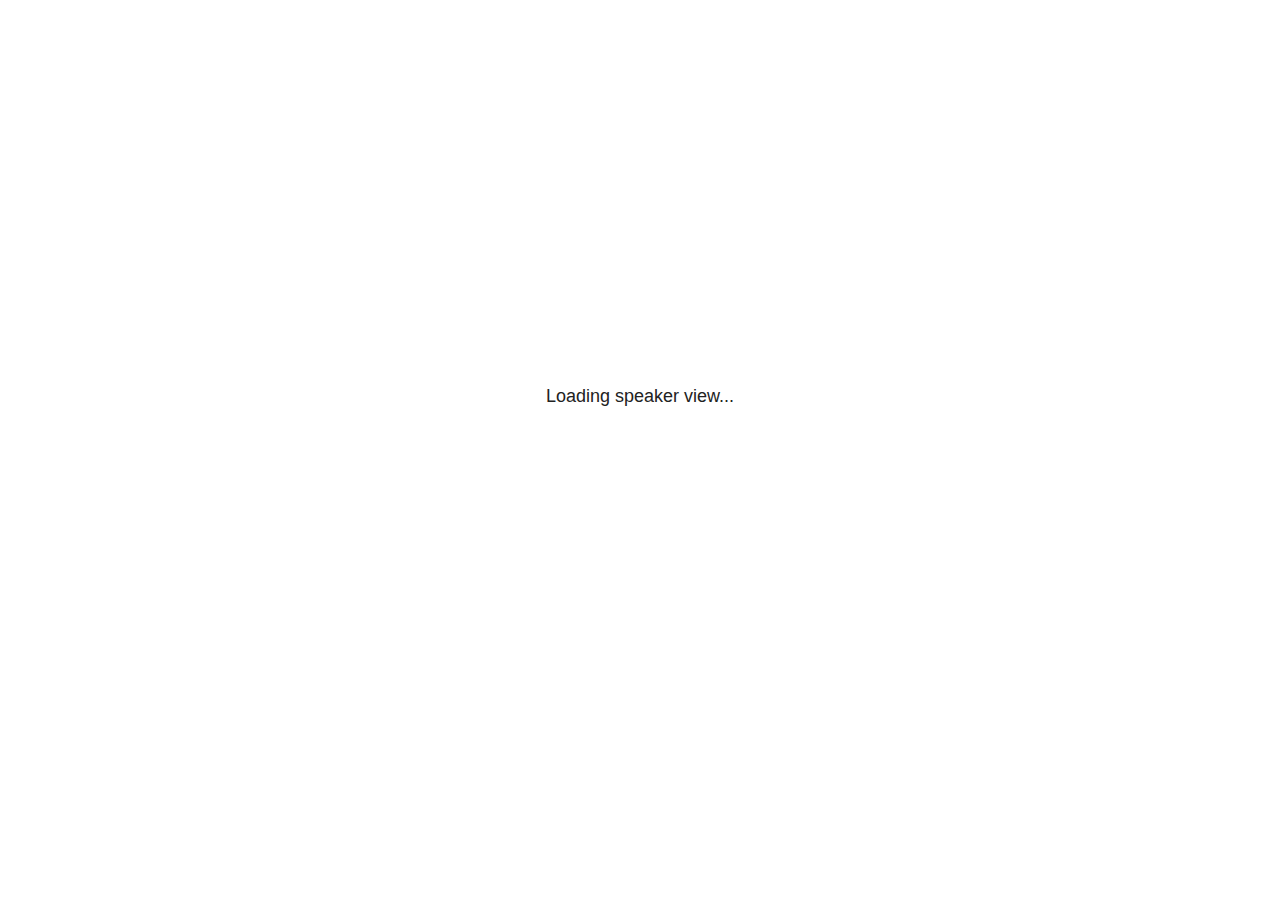
<file: doc/_static/revealjs/plugin/notes/notes.html>
<!doctype html>
<html lang="en">
	<head>
		<meta charset="utf-8">

		<title>reveal.js - Slide Notes</title>

		<style>
			body {
				font-family: Helvetica;
				font-size: 18px;
			}

			#current-slide,
			#upcoming-slide,
			#speaker-controls {
				padding: 6px;
				box-sizing: border-box;
				-moz-box-sizing: border-box;
			}

			#current-slide iframe,
			#upcoming-slide iframe {
				width: 100%;
				height: 100%;
				border: 1px solid #ddd;
			}

			#current-slide .label,
			#upcoming-slide .label {
				position: absolute;
				top: 10px;
				left: 10px;
				z-index: 2;
			}

			#connection-status {
				position: absolute;
				top: 0;
				left: 0;
				width: 100%;
				height: 100%;
				z-index: 20;
				padding: 30% 20% 20% 20%;
				font-size: 18px;
				color: #222;
				background: #fff;
				text-align: center;
				box-sizing: border-box;
				line-height: 1.4;
			}

			.overlay-element {
				height: 34px;
				line-height: 34px;
				padding: 0 10px;
				text-shadow: none;
				background: rgba( 220, 220, 220, 0.8 );
				color: #222;
				font-size: 14px;
			}

			.overlay-element.interactive:hover {
				background: rgba( 220, 220, 220, 1 );
			}

			#current-slide {
				position: absolute;
				width: 60%;
				height: 100%;
				top: 0;
				left: 0;
				padding-right: 0;
			}

			#upcoming-slide {
				position: absolute;
				width: 40%;
				height: 40%;
				right: 0;
				top: 0;
			}

			/* Speaker controls */
			#speaker-controls {
				position: absolute;
				top: 40%;
				right: 0;
				width: 40%;
				height: 60%;
				overflow: auto;
				font-size: 18px;
			}

				.speaker-controls-time.hidden,
				.speaker-controls-notes.hidden {
					display: none;
				}

				.speaker-controls-time .label,
				.speaker-controls-pace .label,
				.speaker-controls-notes .label {
					text-transform: uppercase;
					font-weight: normal;
					font-size: 0.66em;
					color: #666;
					margin: 0;
				}

				.speaker-controls-time, .speaker-controls-pace {
					border-bottom: 1px solid rgba( 200, 200, 200, 0.5 );
					margin-bottom: 10px;
					padding: 10px 16px;
					padding-bottom: 20px;
					cursor: pointer;
				}

				.speaker-controls-time .reset-button {
					opacity: 0;
					float: right;
					color: #666;
					text-decoration: none;
				}
				.speaker-controls-time:hover .reset-button {
					opacity: 1;
				}

				.speaker-controls-time .timer,
				.speaker-controls-time .clock {
					width: 50%;
				}

				.speaker-controls-time .timer,
				.speaker-controls-time .clock,
				.speaker-controls-time .pacing .hours-value,
				.speaker-controls-time .pacing .minutes-value,
				.speaker-controls-time .pacing .seconds-value {
					font-size: 1.9em;
				}

				.speaker-controls-time .timer {
					float: left;
				}

				.speaker-controls-time .clock {
					float: right;
					text-align: right;
				}

				.speaker-controls-time span.mute {
					opacity: 0.3;
				}

				.speaker-controls-time .pacing-title {
					margin-top: 5px;
				}

				.speaker-controls-time .pacing.ahead {
					color: blue;
				}

				.speaker-controls-time .pacing.on-track {
					color: green;
				}

				.speaker-controls-time .pacing.behind {
					color: red;
				}

				.speaker-controls-notes {
					padding: 10px 16px;
				}

				.speaker-controls-notes .value {
					margin-top: 5px;
					line-height: 1.4;
					font-size: 1.2em;
				}

			/* Layout selector */
			#speaker-layout {
				position: absolute;
				top: 10px;
				right: 10px;
				color: #222;
				z-index: 10;
			}
				#speaker-layout select {
					position: absolute;
					width: 100%;
					height: 100%;
					top: 0;
					left: 0;
					border: 0;
					box-shadow: 0;
					cursor: pointer;
					opacity: 0;

					font-size: 1em;
					background-color: transparent;

					-moz-appearance: none;
					-webkit-appearance: none;
					-webkit-tap-highlight-color: rgba(0, 0, 0, 0);
				}

				#speaker-layout select:focus {
					outline: none;
					box-shadow: none;
				}

			.clear {
				clear: both;
			}

			/* Speaker layout: Wide */
			body[data-speaker-layout="wide"] #current-slide,
			body[data-speaker-layout="wide"] #upcoming-slide {
				width: 50%;
				height: 45%;
				padding: 6px;
			}

			body[data-speaker-layout="wide"] #current-slide {
				top: 0;
				left: 0;
			}

			body[data-speaker-layout="wide"] #upcoming-slide {
				top: 0;
				left: 50%;
			}

			body[data-speaker-layout="wide"] #speaker-controls {
				top: 45%;
				left: 0;
				width: 100%;
				height: 50%;
				font-size: 1.25em;
			}

			/* Speaker layout: Tall */
			body[data-speaker-layout="tall"] #current-slide,
			body[data-speaker-layout="tall"] #upcoming-slide {
				width: 45%;
				height: 50%;
				padding: 6px;
			}

			body[data-speaker-layout="tall"] #current-slide {
				top: 0;
				left: 0;
			}

			body[data-speaker-layout="tall"] #upcoming-slide {
				top: 50%;
				left: 0;
			}

			body[data-speaker-layout="tall"] #speaker-controls {
				padding-top: 40px;
				top: 0;
				left: 45%;
				width: 55%;
				height: 100%;
				font-size: 1.25em;
			}

			/* Speaker layout: Notes only */
			body[data-speaker-layout="notes-only"] #current-slide,
			body[data-speaker-layout="notes-only"] #upcoming-slide {
				display: none;
			}

			body[data-speaker-layout="notes-only"] #speaker-controls {
				padding-top: 40px;
				top: 0;
				left: 0;
				width: 100%;
				height: 100%;
				font-size: 1.25em;
			}

			@media screen and (max-width: 1080px) {
				body[data-speaker-layout="default"] #speaker-controls {
					font-size: 16px;
				}
			}

			@media screen and (max-width: 900px) {
				body[data-speaker-layout="default"] #speaker-controls {
					font-size: 14px;
				}
			}

			@media screen and (max-width: 800px) {
				body[data-speaker-layout="default"] #speaker-controls {
					font-size: 12px;
				}
			}

		</style>
	</head>

	<body>

		<div id="connection-status">Loading speaker view...</div>

		<div id="current-slide"></div>
		<div id="upcoming-slide"><span class="overlay-element label">Upcoming</span></div>
		<div id="speaker-controls">
			<div class="speaker-controls-time">
				<h4 class="label">Time <span class="reset-button">Click to Reset</span></h4>
				<div class="clock">
					<span class="clock-value">0:00 AM</span>
				</div>
				<div class="timer">
					<span class="hours-value">00</span><span class="minutes-value">:00</span><span class="seconds-value">:00</span>
				</div>
				<div class="clear"></div>

				<h4 class="label pacing-title" style="display: none">Pacing – Time to finish current slide</h4>
				<div class="pacing" style="display: none">
					<span class="hours-value">00</span><span class="minutes-value">:00</span><span class="seconds-value">:00</span>
				</div>
			</div>

			<div class="speaker-controls-notes hidden">
				<h4 class="label">Notes</h4>
				<div class="value"></div>
			</div>
		</div>
		<div id="speaker-layout" class="overlay-element interactive">
			<span class="speaker-layout-label"></span>
			<select class="speaker-layout-dropdown"></select>
		</div>

		<script src="../../plugin/markdown/marked.js"></script>
		<script>

			(function() {

				var notes,
					notesValue,
					currentState,
					currentSlide,
					upcomingSlide,
					layoutLabel,
					layoutDropdown,
					pendingCalls = {},
					lastRevealApiCallId = 0,
					connected = false;

				var SPEAKER_LAYOUTS = {
					'default': 'Default',
					'wide': 'Wide',
					'tall': 'Tall',
					'notes-only': 'Notes only'
				};

				setupLayout();

				var connectionStatus = document.querySelector( '#connection-status' );
				var connectionTimeout = setTimeout( function() {
					connectionStatus.innerHTML = 'Error connecting to main window.<br>Please try closing and reopening the speaker view.';
				}, 5000 );

				window.addEventListener( 'message', function( event ) {

					clearTimeout( connectionTimeout );
					connectionStatus.style.display = 'none';

					var data = JSON.parse( event.data );

					// The overview mode is only useful to the reveal.js instance
					// where navigation occurs so we don't sync it
					if( data.state ) delete data.state.overview;

					// Messages sent by the notes plugin inside of the main window
					if( data && data.namespace === 'reveal-notes' ) {
						if( data.type === 'connect' ) {
							handleConnectMessage( data );
						}
						else if( data.type === 'state' ) {
							handleStateMessage( data );
						}
						else if( data.type === 'return' ) {
							pendingCalls[data.callId](data.result);
							delete pendingCalls[data.callId];
						}
					}
					// Messages sent by the reveal.js inside of the current slide preview
					else if( data && data.namespace === 'reveal' ) {
						if( /ready/.test( data.eventName ) ) {
							// Send a message back to notify that the handshake is complete
							window.opener.postMessage( JSON.stringify({ namespace: 'reveal-notes', type: 'connected'} ), '*' );
						}
						else if( /slidechanged|fragmentshown|fragmenthidden|paused|resumed/.test( data.eventName ) && currentState !== JSON.stringify( data.state ) ) {

							window.opener.postMessage( JSON.stringify({ method: 'setState', args: [ data.state ]} ), '*' );

						}
					}

				} );

				/**
				 * Asynchronously calls the Reveal.js API of the main frame.
				 */
				function callRevealApi( methodName, methodArguments, callback ) {

					var callId = ++lastRevealApiCallId;
					pendingCalls[callId] = callback;
					window.opener.postMessage( JSON.stringify( {
						namespace: 'reveal-notes',
						type: 'call',
						callId: callId,
						methodName: methodName,
						arguments: methodArguments
					} ), '*' );

				}

				/**
				 * Called when the main window is trying to establish a
				 * connection.
				 */
				function handleConnectMessage( data ) {

					if( connected === false ) {
						connected = true;

						setupIframes( data );
						setupKeyboard();
						setupNotes();
						setupTimer();
					}

				}

				/**
				 * Called when the main window sends an updated state.
				 */
				function handleStateMessage( data ) {

					// Store the most recently set state to avoid circular loops
					// applying the same state
					currentState = JSON.stringify( data.state );

					// No need for updating the notes in case of fragment changes
					if ( data.notes ) {
						notes.classList.remove( 'hidden' );
						notesValue.style.whiteSpace = data.whitespace;
						if( data.markdown ) {
							notesValue.innerHTML = marked( data.notes );
						}
						else {
							notesValue.innerHTML = data.notes;
						}
					}
					else {
						notes.classList.add( 'hidden' );
					}

					// Update the note slides
					currentSlide.contentWindow.postMessage( JSON.stringify({ method: 'setState', args: [ data.state ] }), '*' );
					upcomingSlide.contentWindow.postMessage( JSON.stringify({ method: 'setState', args: [ data.state ] }), '*' );
					upcomingSlide.contentWindow.postMessage( JSON.stringify({ method: 'next' }), '*' );

				}

				// Limit to max one state update per X ms
				handleStateMessage = debounce( handleStateMessage, 200 );

				/**
				 * Forward keyboard events to the current slide window.
				 * This enables keyboard events to work even if focus
				 * isn't set on the current slide iframe.
				 *
				 * Block F5 default handling, it reloads and disconnects
				 * the speaker notes window.
				 */
				function setupKeyboard() {

					document.addEventListener( 'keydown', function( event ) {
						if( event.keyCode === 116 || ( event.metaKey && event.keyCode === 82 ) ) {
							event.preventDefault();
							return false;
						}
						currentSlide.contentWindow.postMessage( JSON.stringify({ method: 'triggerKey', args: [ event.keyCode ] }), '*' );
					} );

				}

				/**
				 * Creates the preview iframes.
				 */
				function setupIframes( data ) {

					var params = [
						'receiver',
						'progress=false',
						'history=false',
						'transition=none',
						'autoSlide=0',
						'backgroundTransition=none'
					].join( '&' );

					var urlSeparator = /\?/.test(data.url) ? '&' : '?';
					var hash = '#/' + data.state.indexh + '/' + data.state.indexv;
					var currentURL = data.url + urlSeparator + params + '&postMessageEvents=true' + hash;
					var upcomingURL = data.url + urlSeparator + params + '&controls=false' + hash;

					currentSlide = document.createElement( 'iframe' );
					currentSlide.setAttribute( 'width', 1280 );
					currentSlide.setAttribute( 'height', 1024 );
					currentSlide.setAttribute( 'src', currentURL );
					document.querySelector( '#current-slide' ).appendChild( currentSlide );

					upcomingSlide = document.createElement( 'iframe' );
					upcomingSlide.setAttribute( 'width', 640 );
					upcomingSlide.setAttribute( 'height', 512 );
					upcomingSlide.setAttribute( 'src', upcomingURL );
					document.querySelector( '#upcoming-slide' ).appendChild( upcomingSlide );

				}

				/**
				 * Setup the notes UI.
				 */
				function setupNotes() {

					notes = document.querySelector( '.speaker-controls-notes' );
					notesValue = document.querySelector( '.speaker-controls-notes .value' );

				}

				function getTimings( callback ) {

					callRevealApi( 'getSlidesAttributes', [], function ( slideAttributes ) {
						callRevealApi( 'getConfig', [], function ( config ) {
							var totalTime = config.totalTime;
							var minTimePerSlide = config.minimumTimePerSlide || 0;
							var defaultTiming = config.defaultTiming;
							if ((defaultTiming == null) && (totalTime == null)) {
								callback(null);
								return;
							}
							// Setting totalTime overrides defaultTiming
							if (totalTime) {
								defaultTiming = 0;
							}
							var timings = [];
							for ( var i in slideAttributes ) {
								var slide = slideAttributes[ i ];
								var timing = defaultTiming;
								if( slide.hasOwnProperty( 'data-timing' )) {
									var t = slide[ 'data-timing' ];
									timing = parseInt(t);
									if( isNaN(timing) ) {
										console.warn("Could not parse timing '" + t + "' of slide " + i + "; using default of " + defaultTiming);
										timing = defaultTiming;
									}
								}
								timings.push(timing);
							}
							if ( totalTime ) {
								// After we've allocated time to individual slides, we summarize it and
								// subtract it from the total time
								var remainingTime = totalTime - timings.reduce( function(a, b) { return a + b; }, 0 );
								// The remaining time is divided by the number of slides that have 0 seconds
								// allocated at the moment, giving the average time-per-slide on the remaining slides
								var remainingSlides = (timings.filter( function(x) { return x == 0 }) ).length
								var timePerSlide = Math.round( remainingTime / remainingSlides, 0 )
								// And now we replace every zero-value timing with that average
								timings = timings.map( function(x) { return (x==0 ? timePerSlide : x) } );
							}
							var slidesUnderMinimum = timings.filter( function(x) { return (x < minTimePerSlide) } ).length
							if ( slidesUnderMinimum ) {
								message = "The pacing time for " + slidesUnderMinimum + " slide(s) is under the configured minimum of " + minTimePerSlide + " seconds. Check the data-timing attribute on individual slides, or consider increasing the totalTime or minimumTimePerSlide configuration options (or removing some slides).";
								alert(message);
							}
							callback( timings );
						} );
					} );

				}

				/**
				 * Return the number of seconds allocated for presenting
				 * all slides up to and including this one.
				 */
				function getTimeAllocated( timings, callback ) {

					callRevealApi( 'getSlidePastCount', [], function ( currentSlide ) {
						var allocated = 0;
						for (var i in timings.slice(0, currentSlide + 1)) {
							allocated += timings[i];
						}
						callback( allocated );
					} );

				}

				/**
				 * Create the timer and clock and start updating them
				 * at an interval.
				 */
				function setupTimer() {

					var start = new Date(),
					timeEl = document.querySelector( '.speaker-controls-time' ),
					clockEl = timeEl.querySelector( '.clock-value' ),
					hoursEl = timeEl.querySelector( '.hours-value' ),
					minutesEl = timeEl.querySelector( '.minutes-value' ),
					secondsEl = timeEl.querySelector( '.seconds-value' ),
					pacingTitleEl = timeEl.querySelector( '.pacing-title' ),
					pacingEl = timeEl.querySelector( '.pacing' ),
					pacingHoursEl = pacingEl.querySelector( '.hours-value' ),
					pacingMinutesEl = pacingEl.querySelector( '.minutes-value' ),
					pacingSecondsEl = pacingEl.querySelector( '.seconds-value' );

					var timings = null;
					getTimings( function ( _timings ) {

						timings = _timings;
						if (_timings !== null) {
							pacingTitleEl.style.removeProperty('display');
							pacingEl.style.removeProperty('display');
						}

						// Update once directly
						_updateTimer();

						// Then update every second
						setInterval( _updateTimer, 1000 );

					} );


					function _resetTimer() {

						if (timings == null) {
							start = new Date();
							_updateTimer();
						}
						else {
							// Reset timer to beginning of current slide
							getTimeAllocated( timings, function ( slideEndTimingSeconds ) {
								var slideEndTiming = slideEndTimingSeconds * 1000;
								callRevealApi( 'getSlidePastCount', [], function ( currentSlide ) {
									var currentSlideTiming = timings[currentSlide] * 1000;
									var previousSlidesTiming = slideEndTiming - currentSlideTiming;
									var now = new Date();
									start = new Date(now.getTime() - previousSlidesTiming);
									_updateTimer();
								} );
							} );
						}

					}

					timeEl.addEventListener( 'click', function() {
						_resetTimer();
						return false;
					} );

					function _displayTime( hrEl, minEl, secEl, time) {

						var sign = Math.sign(time) == -1 ? "-" : "";
						time = Math.abs(Math.round(time / 1000));
						var seconds = time % 60;
						var minutes = Math.floor( time / 60 ) % 60 ;
						var hours = Math.floor( time / ( 60 * 60 )) ;
						hrEl.innerHTML = sign + zeroPadInteger( hours );
						if (hours == 0) {
							hrEl.classList.add( 'mute' );
						}
						else {
							hrEl.classList.remove( 'mute' );
						}
						minEl.innerHTML = ':' + zeroPadInteger( minutes );
						if (hours == 0 && minutes == 0) {
							minEl.classList.add( 'mute' );
						}
						else {
							minEl.classList.remove( 'mute' );
						}
						secEl.innerHTML = ':' + zeroPadInteger( seconds );
					}

					function _updateTimer() {

						var diff, hours, minutes, seconds,
						now = new Date();

						diff = now.getTime() - start.getTime();

						clockEl.innerHTML = now.toLocaleTimeString( 'en-US', { hour12: true, hour: '2-digit', minute:'2-digit' } );
						_displayTime( hoursEl, minutesEl, secondsEl, diff );
						if (timings !== null) {
							_updatePacing(diff);
						}

					}

					function _updatePacing(diff) {

						getTimeAllocated( timings, function ( slideEndTimingSeconds ) {
							var slideEndTiming = slideEndTimingSeconds * 1000;

							callRevealApi( 'getSlidePastCount', [], function ( currentSlide ) {
								var currentSlideTiming = timings[currentSlide] * 1000;
								var timeLeftCurrentSlide = slideEndTiming - diff;
								if (timeLeftCurrentSlide < 0) {
									pacingEl.className = 'pacing behind';
								}
								else if (timeLeftCurrentSlide < currentSlideTiming) {
									pacingEl.className = 'pacing on-track';
								}
								else {
									pacingEl.className = 'pacing ahead';
								}
								_displayTime( pacingHoursEl, pacingMinutesEl, pacingSecondsEl, timeLeftCurrentSlide );
							} );
						} );
					}

				}

				/**
				 * Sets up the speaker view layout and layout selector.
				 */
				function setupLayout() {

					layoutDropdown = document.querySelector( '.speaker-layout-dropdown' );
					layoutLabel = document.querySelector( '.speaker-layout-label' );

					// Render the list of available layouts
					for( var id in SPEAKER_LAYOUTS ) {
						var option = document.createElement( 'option' );
						option.setAttribute( 'value', id );
						option.textContent = SPEAKER_LAYOUTS[ id ];
						layoutDropdown.appendChild( option );
					}

					// Monitor the dropdown for changes
					layoutDropdown.addEventListener( 'change', function( event ) {

						setLayout( layoutDropdown.value );

					}, false );

					// Restore any currently persisted layout
					setLayout( getLayout() );

				}

				/**
				 * Sets a new speaker view layout. The layout is persisted
				 * in local storage.
				 */
				function setLayout( value ) {

					var title = SPEAKER_LAYOUTS[ value ];

					layoutLabel.innerHTML = 'Layout' + ( title ? ( ': ' + title ) : '' );
					layoutDropdown.value = value;

					document.body.setAttribute( 'data-speaker-layout', value );

					// Persist locally
					if( supportsLocalStorage() ) {
						window.localStorage.setItem( 'reveal-speaker-layout', value );
					}

				}

				/**
				 * Returns the ID of the most recently set speaker layout
				 * or our default layout if none has been set.
				 */
				function getLayout() {

					if( supportsLocalStorage() ) {
						var layout = window.localStorage.getItem( 'reveal-speaker-layout' );
						if( layout ) {
							return layout;
						}
					}

					// Default to the first record in the layouts hash
					for( var id in SPEAKER_LAYOUTS ) {
						return id;
					}

				}

				function supportsLocalStorage() {

					try {
						localStorage.setItem('test', 'test');
						localStorage.removeItem('test');
						return true;
					}
					catch( e ) {
						return false;
					}

				}

				function zeroPadInteger( num ) {

					var str = '00' + parseInt( num );
					return str.substring( str.length - 2 );

				}

				/**
				 * Limits the frequency at which a function can be called.
				 */
				function debounce( fn, ms ) {

					var lastTime = 0,
						timeout;

					return function() {

						var args = arguments;
						var context = this;

						clearTimeout( timeout );

						var timeSinceLastCall = Date.now() - lastTime;
						if( timeSinceLastCall > ms ) {
							fn.apply( context, args );
							lastTime = Date.now();
						}
						else {
							timeout = setTimeout( function() {
								fn.apply( context, args );
								lastTime = Date.now();
							}, ms - timeSinceLastCall );
						}

					}

				}

			})();

		</script>
	</body>
</html>
</file>
